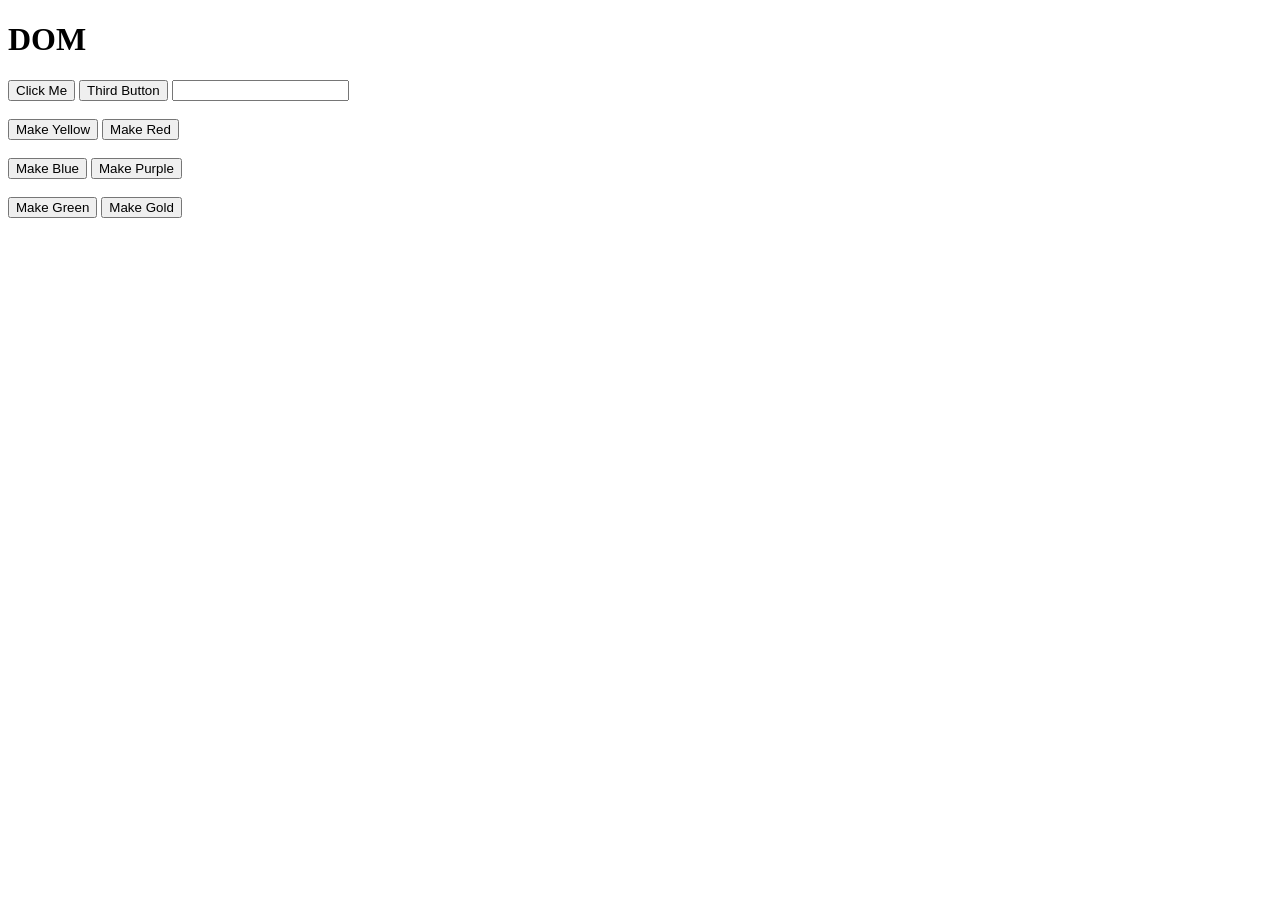
<file: Module-23(Event, AddEventListener, Event Bubble)/index.html>
<!DOCTYPE html>
<html lang="en">
<head>
    <meta charset="UTF-8">
    <meta name="viewport" content="width=device-width, initial-scale=1.0">
    <title>DOM Events</title>
</head>
<body>
    <h1>DOM</h1>
    <!-- Option 1 for event handler -->
    <button onclick="console.log(10);">Click Me</button>
    <button onclick="console.log('Someone Clicked me');">Third Button</button>
    <input type="text">

    <br>
    <br>

    <!-- Option 2 for click event handler -->
    <button onclick="makeYellow()">Make Yellow</button>
    <button onclick="makeRed()">Make Red</button>

    <br> <br>

    <!-- Option 3: get Element by Id and then set onclick -->
    <button id="btn-make-blue">Make Blue</button>
    <button id="btn-make-purple">Make Purple</button>
    

    <br> <br>
    <!-- option 4: addEventListener  -->
    <button id="btn-make-green">Make Green</button>
    <button id="btn-make-gold">Make Gold</button>

    <script>
        
    </script>
    <script src="js/events.js"></script>
</body>
</html>
</file>
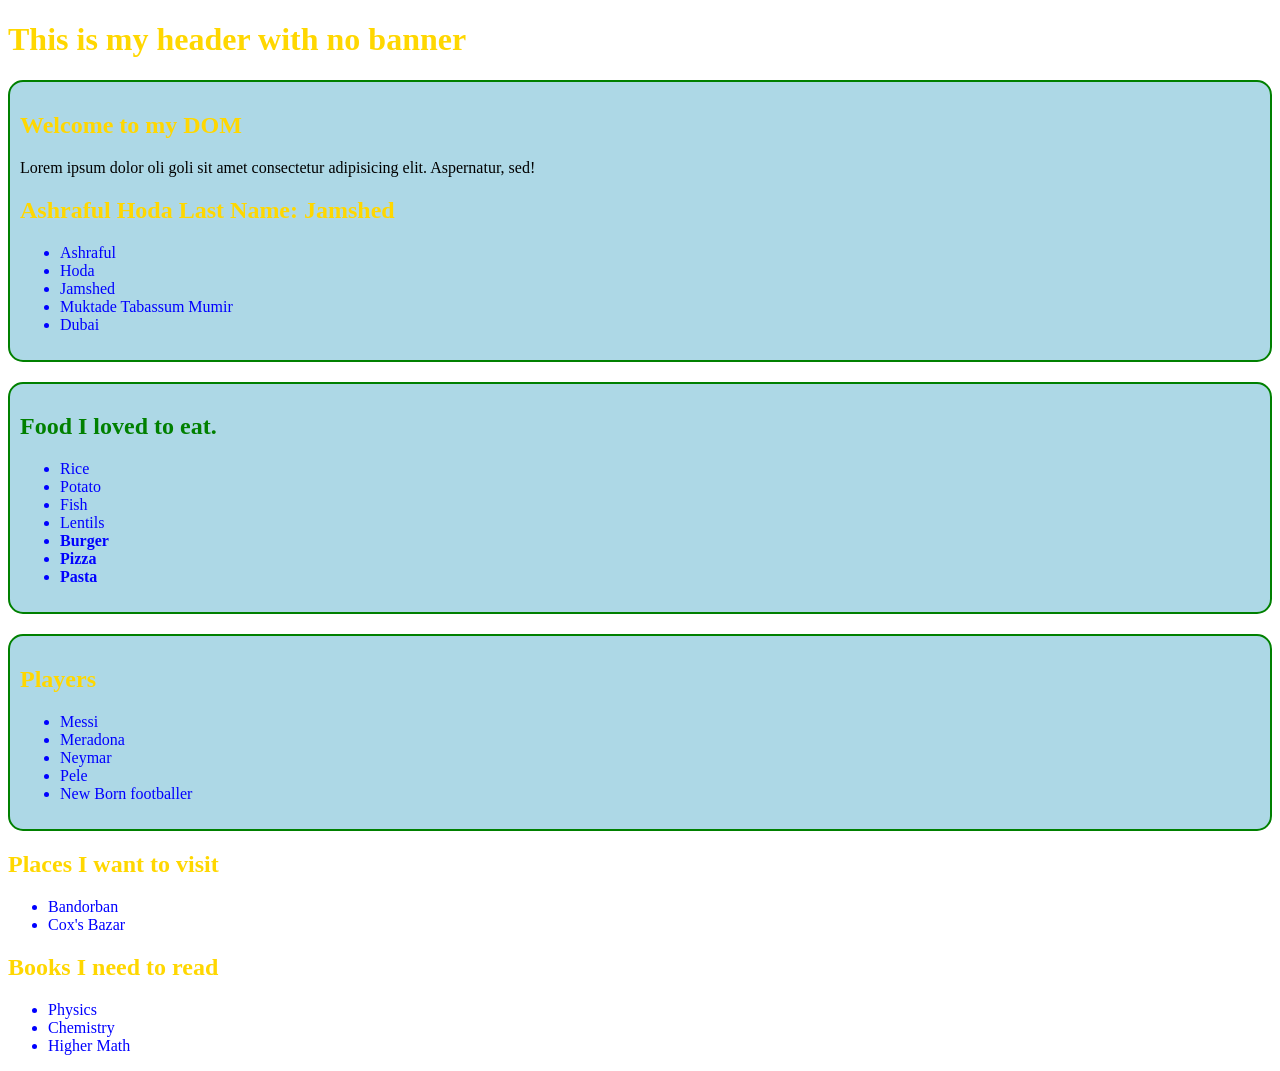
<file: Tour_of_DOM/index.html>
<!DOCTYPE html>
<html lang="en">
<head>
    <meta charset="UTF-8">
    <meta name="viewport" content="width=device-width, initial-scale=1.0">
    <title>Tour of DOM</title>
    <link rel="stylesheet" href="styles/style.css">
    <style>
        h1{
            color: gold;
        }
        #food-title{
            color: green;
            /* background-color: lightgreen; */
        }
        .food .foreign{
            font-weight: 700;
        }
    </style>
</head>
<body>
    <header>
        <h1>This is my header with no banner</h1>
    </header>
    <main id="main-container">
        <!-- <h1>Welcome to my DOM</h1>
        <ul>
            <li>Ashraful</li>
            <li>Hoda</li>
            <li>Jamshed</li>
            <li>Mumir</li>
        </ul> -->
        <section id="old-dhaka" class="songs">
            <h1>Welcome to my DOM</h1>
            <p>Lorem ipsum dolor <span>oli goli</span> sit amet consectetur adipisicing elit. <span>Aspernatur</span>, sed!</p>
            <h1>Ashraful Hoda <span>Last Name:</span> Jamshed</h1>
            <ul>
                <li>Ashraful</li>
                <li>Hoda</li>
                <li class="foreign">Jamshed</li>
                <li id="name">Mumir</li>
                <li class="international">Dubai</li>
            </ul>
        </section>
        <section class="food">
            <h1 id="food-title">Food I love</h1>
            <ul>
                <li>Rice</li>
                <li>Potato</li>
                <li>Fish</li>
                <li>Lentils</li>
                <li class="foreign">Burger</li>
                <li class="foreign">Pizza</li>
                <li class="foreign">Pasta</li>
            </ul>
        </section>
        <section id="players-container">
            <h1>Players</h1>
            <ul id="player-list">
                <li>Messi</li>
                <li>Meradona</li>
                <li>Neymar</li>
                <li>Pele</li>
            </ul>
        </section>
    </main>

    <script>
        // console.log("Hello from JavaScript!!");
        // console.log("Hello I am Jamshed");
        // console.log("Hi I am Mumir's Heart");
        // console.log("Document Object Model");

        const student = {
            name: "Ashraful Hoda",
            id: 121,
            study : function (subject){
                // console.log("Studying subject: ", subject);
            },
        }

        // document.getElementsByTagName
        const liCollection = document.getElementsByTagName('li');
        // console.log(liCollection);

        for(const li of liCollection){
            // console.log(li.innerText);
        }
        // all h1 tags
        const allHeadings = document.getElementsByTagName('h1');
        for(const h1 of allHeadings){
            // console.log(h1.innerText);
        }

        // get by Id
        const foodTitleh1 = document.getElementById('food-title');
        // console.log(foodTitleh1.innerText);
        foodTitleh1.innerText = "Food I loved to eat."

        const nameElement = document.getElementById('name');
        nameElement.innerText = 'Muktade Tabassum Mumir'

        // get ELements by class name
        const foreignElements = document.getElementsByClassName('foreign');
        // console.log(foreignElements);
        for(const element of foreignElements){
            // console.log(element.innerText);
        }

        // query selector all
        const spanElements = document.querySelectorAll('#old-dhaka p span');
        for(const span of spanElements){
            // console.log(span.innerText);
        }

        
    </script>

    <script src="js/script.js"></script>
</body>
</html>
</file>
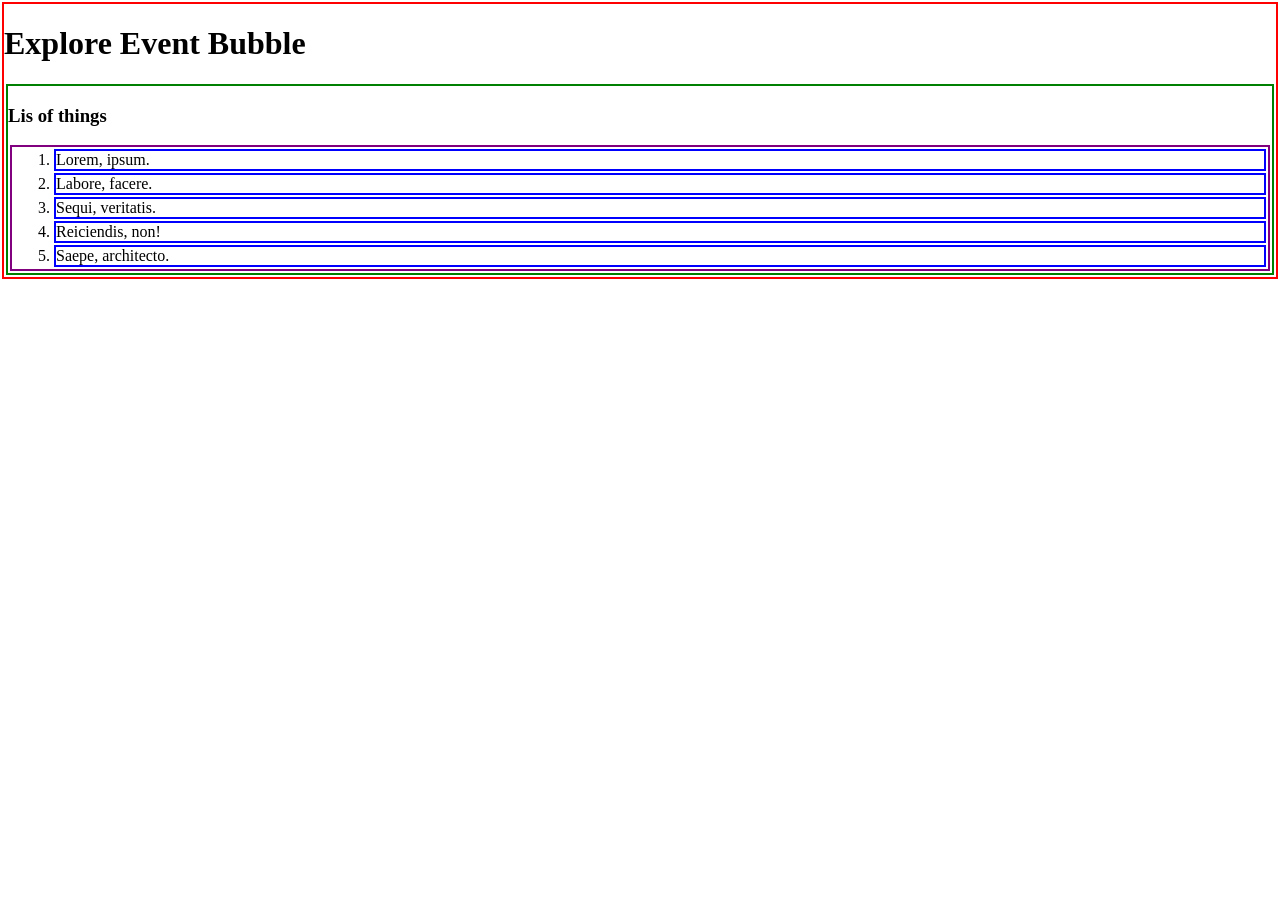
<file: Module-23(Event, AddEventListener, Event Bubble)/bubble.html>
<!DOCTYPE html>
<html lang="en">
<head>
    <meta charset="UTF-8">
    <meta name="viewport" content="width=device-width, initial-scale=1.0">
    <title>Event Bubble</title>
    <style>
        body{
            border: 2px solid red;
            margin: 2px;
        }
        section{
            border: 2px solid green;
            margin: 2px;
        }
        ol{
            border: 2px solid purple;
            margin: 2px;
        }
        li{
            border: 2px solid blue;
            margin: 2px;
        }
    </style>
</head> 
<body id="body">
    <h1>Explore Event Bubble</h1>
    <section id="list-container">
        <h3>Lis of things</h3>
        <ol id="item-list">
            <li id="item-1">Lorem, ipsum.</li>
            <li id="item-2">Labore, facere.</li>
            <li id="item-3">Sequi, veritatis.</li>
            <li id="item-4">Reiciendis, non!</li>
            <li id="item-5">Saepe, architecto.</li>
        </ol>
    </section>

    <script>
        // list item 2 clicked handler
        document.getElementById('item-2').addEventListener('click',
            function (event){
                console.log('item 2 clicked');
                // event.stopPropagation();
                event.stopImmediatePropagation();
            }
        )
        document.getElementById('item-2').addEventListener('click',
            function (event){
                console.log('item 2 clicked');
                // event.stopPropagation();
                
            }
        )

        // ol click handler
        document.getElementById('item-list').addEventListener('click',
            function (){
                console.log('ol clicked');
            }
        )

        // section click handler
        document.getElementById('list-container').addEventListener('click',
            function (){
                console.log('section clicked');
            }
        )

        // body click handler
        document.getElementById('body').addEventListener('click',
            function (){
                console.log('body clicked');
            }
        )

        
    </script>
</body>
</html>
</file>
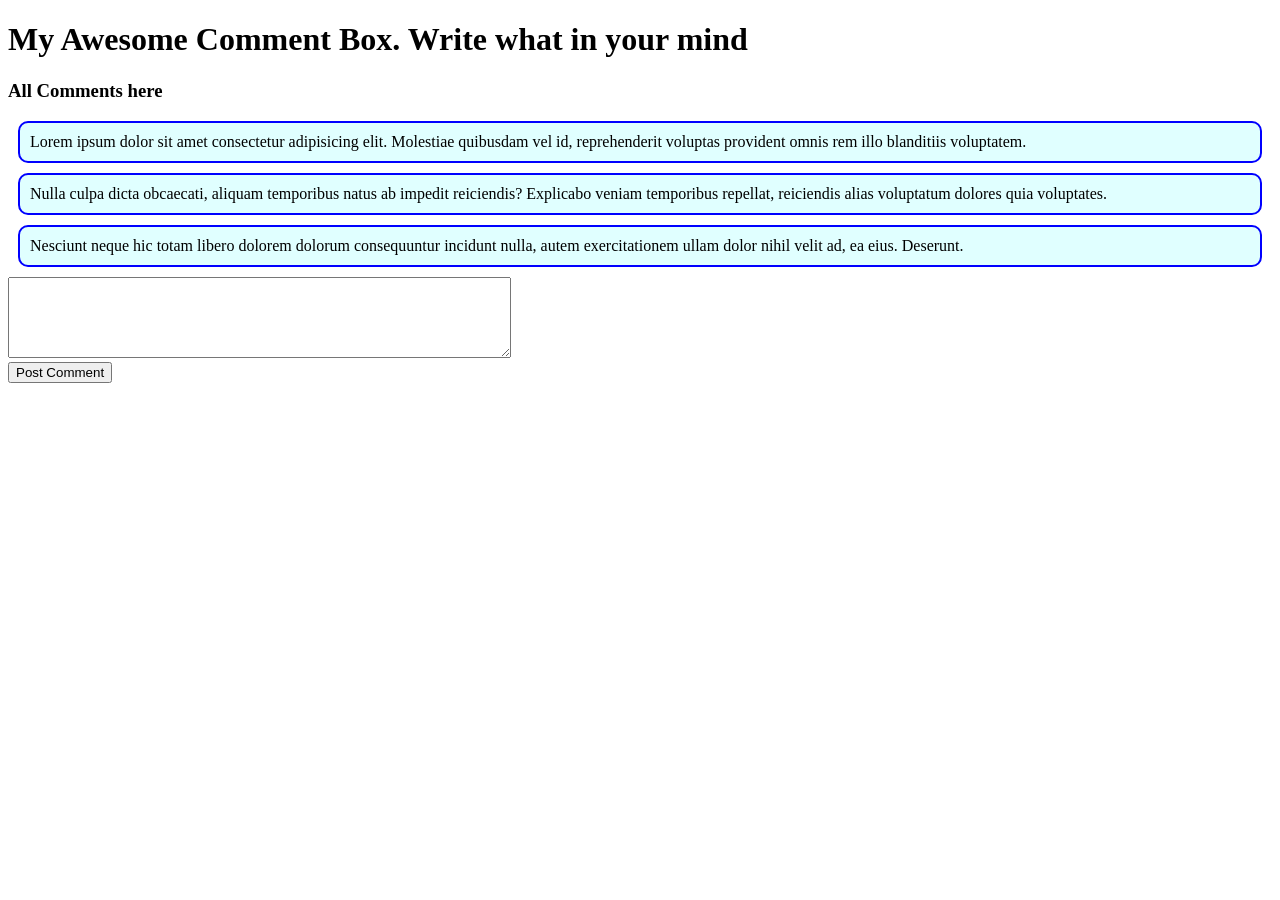
<file: Module-23(Event, AddEventListener, Event Bubble)/comment-box.html>
<!DOCTYPE html>
<html lang="en">
<head>
    <meta charset="UTF-8">
    <meta name="viewport" content="width=device-width, initial-scale=1.0">
    <title>Comment Box</title>
    <style>
        .comment{
            border: 2px solid blue;
            background-color: lightcyan;
            margin: 10px;
            padding: 10px;
            border-radius: 10px;
        }
    </style>
</head>
<body>
    <h1>My Awesome Comment Box. Write what in your mind</h1>
    <section>
        <h3>All Comments here</h3>
        <div id="comment-container">
            <p class="comment">Lorem ipsum dolor sit amet consectetur adipisicing elit. Molestiae quibusdam vel id, reprehenderit voluptas provident omnis rem illo blanditiis voluptatem.</p>
            <p class="comment">Nulla culpa dicta obcaecati, aliquam temporibus natus ab impedit reiciendis? Explicabo veniam temporibus repellat, reiciendis alias voluptatum dolores quia voluptates.</p>
            <p class="comment">Nesciunt neque hic totam libero dolorem dolorum consequuntur incidunt nulla, autem exercitationem ullam dolor nihil velit ad, ea eius. Deserunt.</p>
        </div>
        <!-- <form> -->
            <textarea id="comment-text-box" name="" id="" cols="60" rows="5"></textarea> <br>
            <button id="btn-post-comment">Post Comment</button>
        <!-- </form> -->
    </section>

    <script>
        // step-1: set an event handler to the button
        document.getElementById('btn-post-comment')
            .addEventListener('click',
                function (){
                    // step-2: get the text written in the comment box
                    const commentTextBox = document.getElementById('comment-text-box');

                    const newComment = commentTextBox.value;
                    
                    // step-3: get the parent node where to publish comment
                    const commentContainer = document.getElementById('comment-container');
                   
                    // step-4: create a comment paragraph and set the inner text
                    const commentElement = document.createElement('p');
                    commentElement.classList.add('comment');
                    commentElement.innerText = newComment

                    // step-5: append the new p tag to the container
                    commentContainer.appendChild(commentElement);

                    // steo-6: clean the text area
                    commentTextBox.value = "";
                }
            )
    </script>
</body>
</html>
</file>
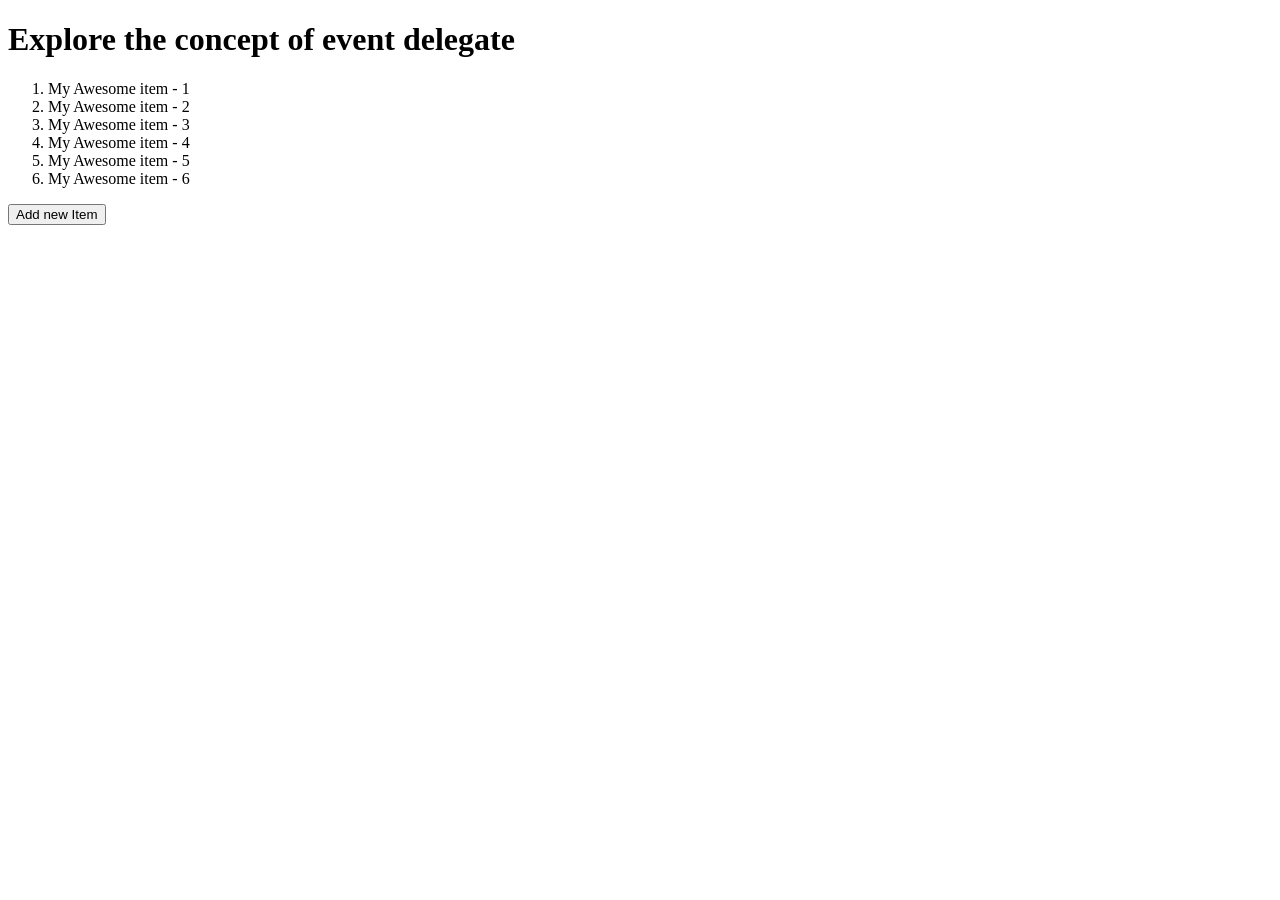
<file: Module-23(Event, AddEventListener, Event Bubble)/delegate.html>
<!DOCTYPE html>
<html lang="en">
<head>
    <meta charset="UTF-8">
    <meta name="viewport" content="width=device-width, initial-scale=1.0">
    <title>Event Delegate</title>
</head>
<body>
    <h1>Explore the concept of event delegate</h1>
    <ol id="item-list">
        <li class="item">My Awesome item - 1</li>
        <li class="item">My Awesome item - 2</li>
        <li class="item">My Awesome item - 3</li>
        <li class="item">My Awesome item - 4</li>
        <li class="item">My Awesome item - 5</li>
        <li class="item">My Awesome item - 6</li>
    </ol>
    <button id="btn-add-item">Add new Item</button>

    <script>
        // const items = document.getElementsByClassName('item');
        // for(const item of items){
        //     item.addEventListener('click',
        //         function(event){
        //             // console.log(event.target.parentNode);
        //             event.target.parentNode.removeChild(event.target)
        //         }
        //     )
        // }

        document.getElementById('item-list').addEventListener('click',
            function(event){
                event.target.parentNode.removeChild(event.target);
            }
        )

        // add a new item
        document.getElementById('btn-add-item').addEventListener('click',
            function(){
                // parent to be added to
                const ol = document.getElementById('item-list');

                // new item
                const li = document.createElement('li');
                li.innerText = 'Brand new item added';
                li.classList.add('item');

                // add the item
                ol.appendChild(li);
            }
        )
    </script>
</body>
</html>
</file>
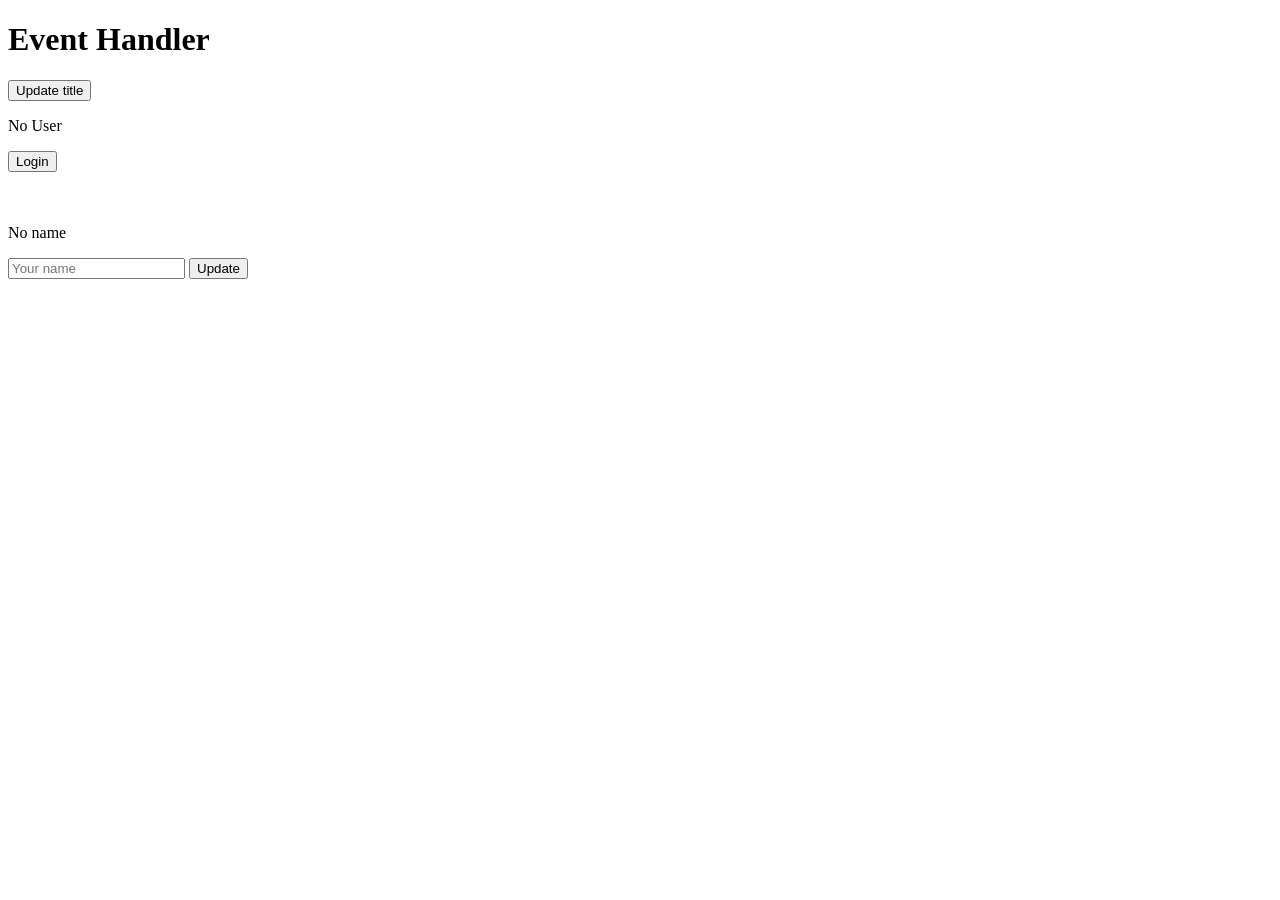
<file: Module-23(Event, AddEventListener, Event Bubble)/event.html>
<!DOCTYPE html>
<html lang="en">
<head>
    <meta charset="UTF-8">
    <meta name="viewport" content="width=device-width, initial-scale=1.0">
    <title>Event Handler</title>
</head>
<body>
    <h1 id="page-title">Event Handler</h1>
    <button id="btn-update-title">Update title</button>
    <p id="user-info">No User</p>
    <button id="btn-login">Login</button><br><br><br>

    <!-- handle input text -->
    <p id="name">No name</p>
    <input id="input-name" type="text" placeholder="Your name">
    <button id="btn-update">Update</button>

    <script>
        // set event listener
        document.getElementById('btn-update')
            .addEventListener('click',
                function (){
                    // 2. Get the text from the input field
                    const nameInput = document.getElementById('input-name');
                    const name = nameInput.value;
                    // console.log(name);

                    // set name to paragraph tag
                    const nameP = document.getElementById('name');
                    nameP.innerText = name;
                }
            )
    </script>

    <script src="js/handler.js"></script>
</body>
</html>
</file>
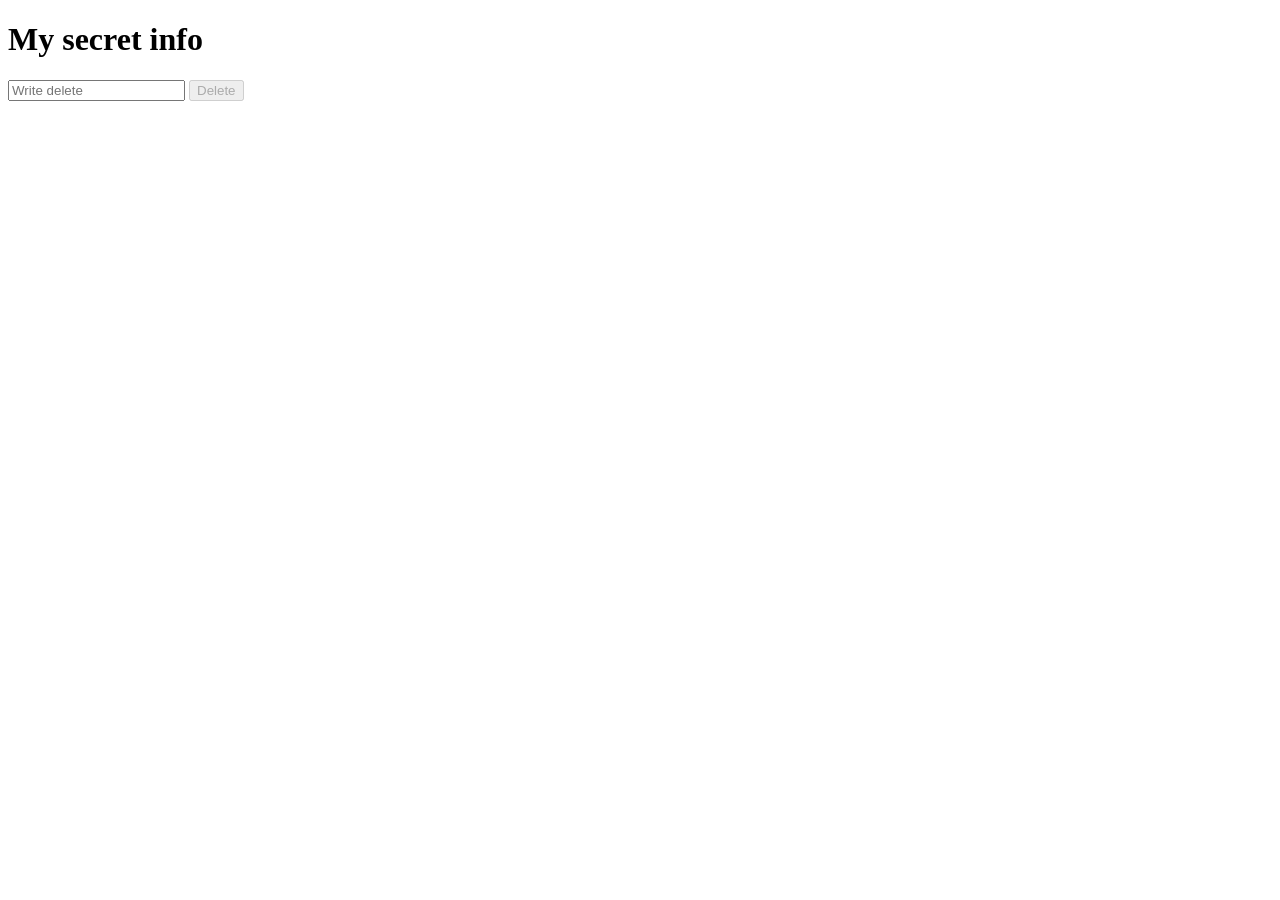
<file: Module-23(Event, AddEventListener, Event Bubble)/github-delete.html>
<!DOCTYPE html>
<html lang="en">
<head>
    <meta charset="UTF-8">
    <meta name="viewport" content="width=device-width, initial-scale=1.0">
    <title>Github Delete</title>
</head>
<body>
    <h1 id="secret-info">My secret info</h1>
    <input placeholder="Write delete" type="text" id="input-delete">
    <button id="btn-delete" disabled>Delete</button>

    <script>
        document.getElementById('input-delete')
            .addEventListener('keyup',
                function(event){
                    const text = event.target.value;
                    const btnDelete = document.getElementById('btn-delete');
                    if(text === 'delete'){
                        console.log('delete typed');
                        btnDelete.removeAttribute('disabled'); 
                        const secretTag = document.getElementById('secret-info');
                        secretTag.style.display = 'none';
                    }
                    else{
                        console.log('something else');
                        btnDelete.setAttribute('disabled', true);
                    }
                }
            )
    </script>
</body>
</html>
</file>
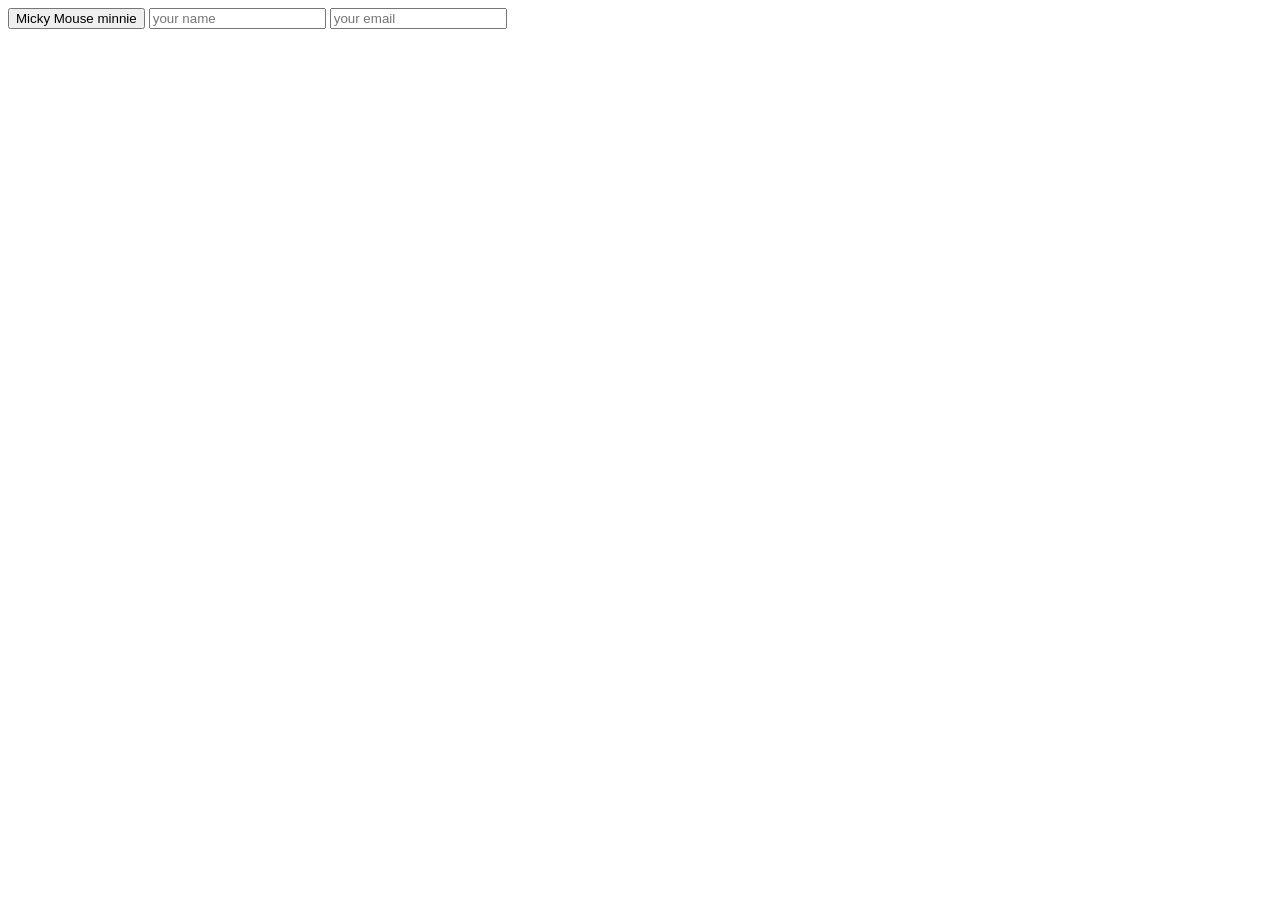
<file: Module-23(Event, AddEventListener, Event Bubble)/more-events.html>
<!DOCTYPE html>
<html lang="en">
<head>
    <meta charset="UTF-8">
    <meta name="viewport" content="width=device-width, initial-scale=1.0">
    <title>More Events</title>
</head>
<body>
    <button id="btn-mouse">Micky Mouse minnie</button>
    <input type="text" placeholder="your name" name="" id="user-name">
    <input type="text" placeholder="your email" name="" id="user-email">

    <script>
        // document.getElementById('btn-mouse')
        //     .addEventListener('mouseenter',
        //         function(){
        //             console.log('Event triggered');
        //         }
        //     )
        // document.getElementById('btn-mouse')
        //     .addEventListener('mousemove',
        //         function(){
        //             console.log('Event triggered');
        //         }
        //     )
        // document.getElementById('btn-mouse')
        //     .addEventListener('mouseout',
        //         function(){
        //             console.log('Event triggered');
        //         }
        //     )

        // document.getElementById('user-name').addEventListener('focus',
        //     function(){
        //         console.log('user about to write name');
        //     }
        // )
        // document.getElementById('user-email').addEventListener('focus',
        //     function(){
        //         console.log('user about to write email');
        //     }
        // )
        // document.getElementById('user-name').addEventListener('blur',
        //     function(){
        //         console.log('user done with name');
        //     }
        // )
        // document.getElementById('user-email').addEventListener('blur',
        //     function(){
        //         console.log('user done with email');
        //     }
        // )
        // document.getElementById('user-name').addEventListener('keydown',
        //     function(event){
        //         console.log('typing', event.target.value);
        //     }
        // )
        document.getElementById('user-name').addEventListener('keyup',
            function(event){
                console.log('typing', event.target.value);
            }
        )
    </script>
</body>
</html>
</file>
<file: Tour_of_DOM/styles/style.css>
li{
    color: blue;
}

.section-card{
    background-color: aquamarine;
    margin-bottom: 5px;
    border-radius: 15px;
    border: 2px solid salmon;
    padding: 20px;
}
</file>
